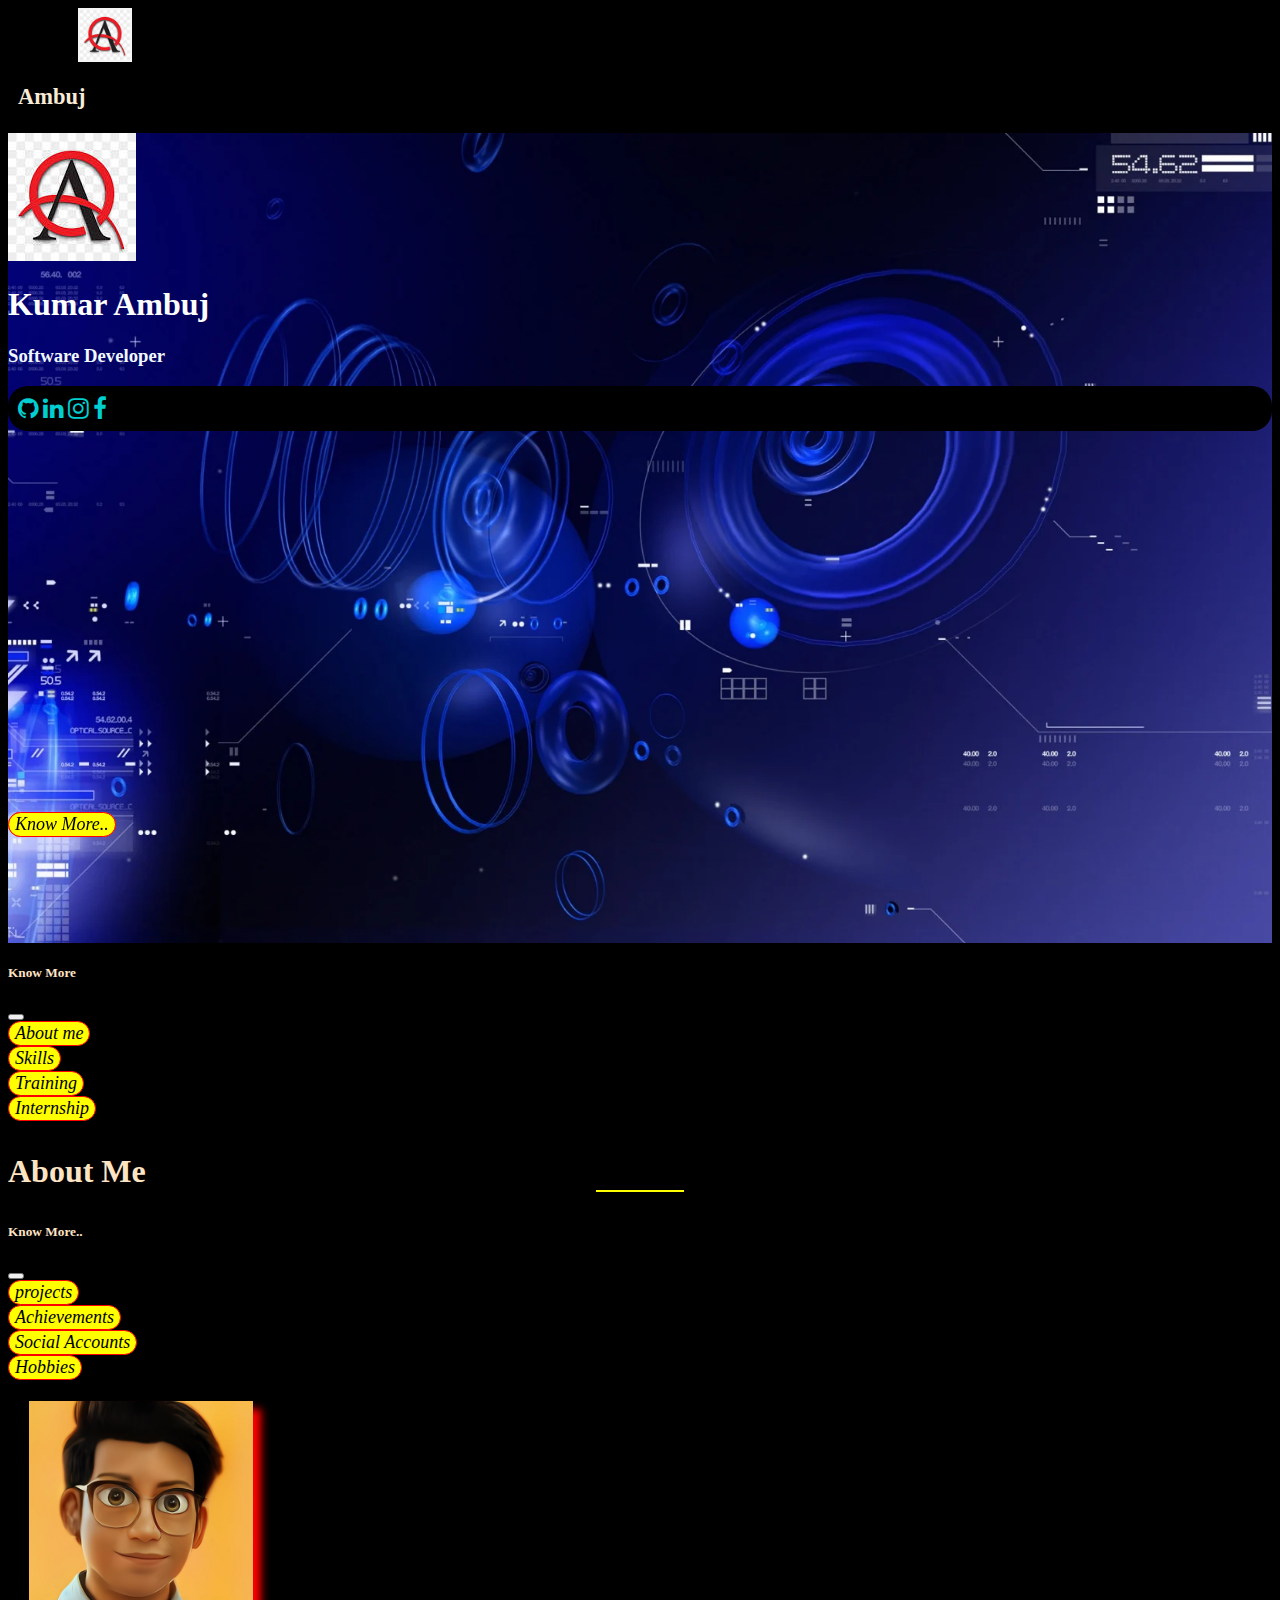
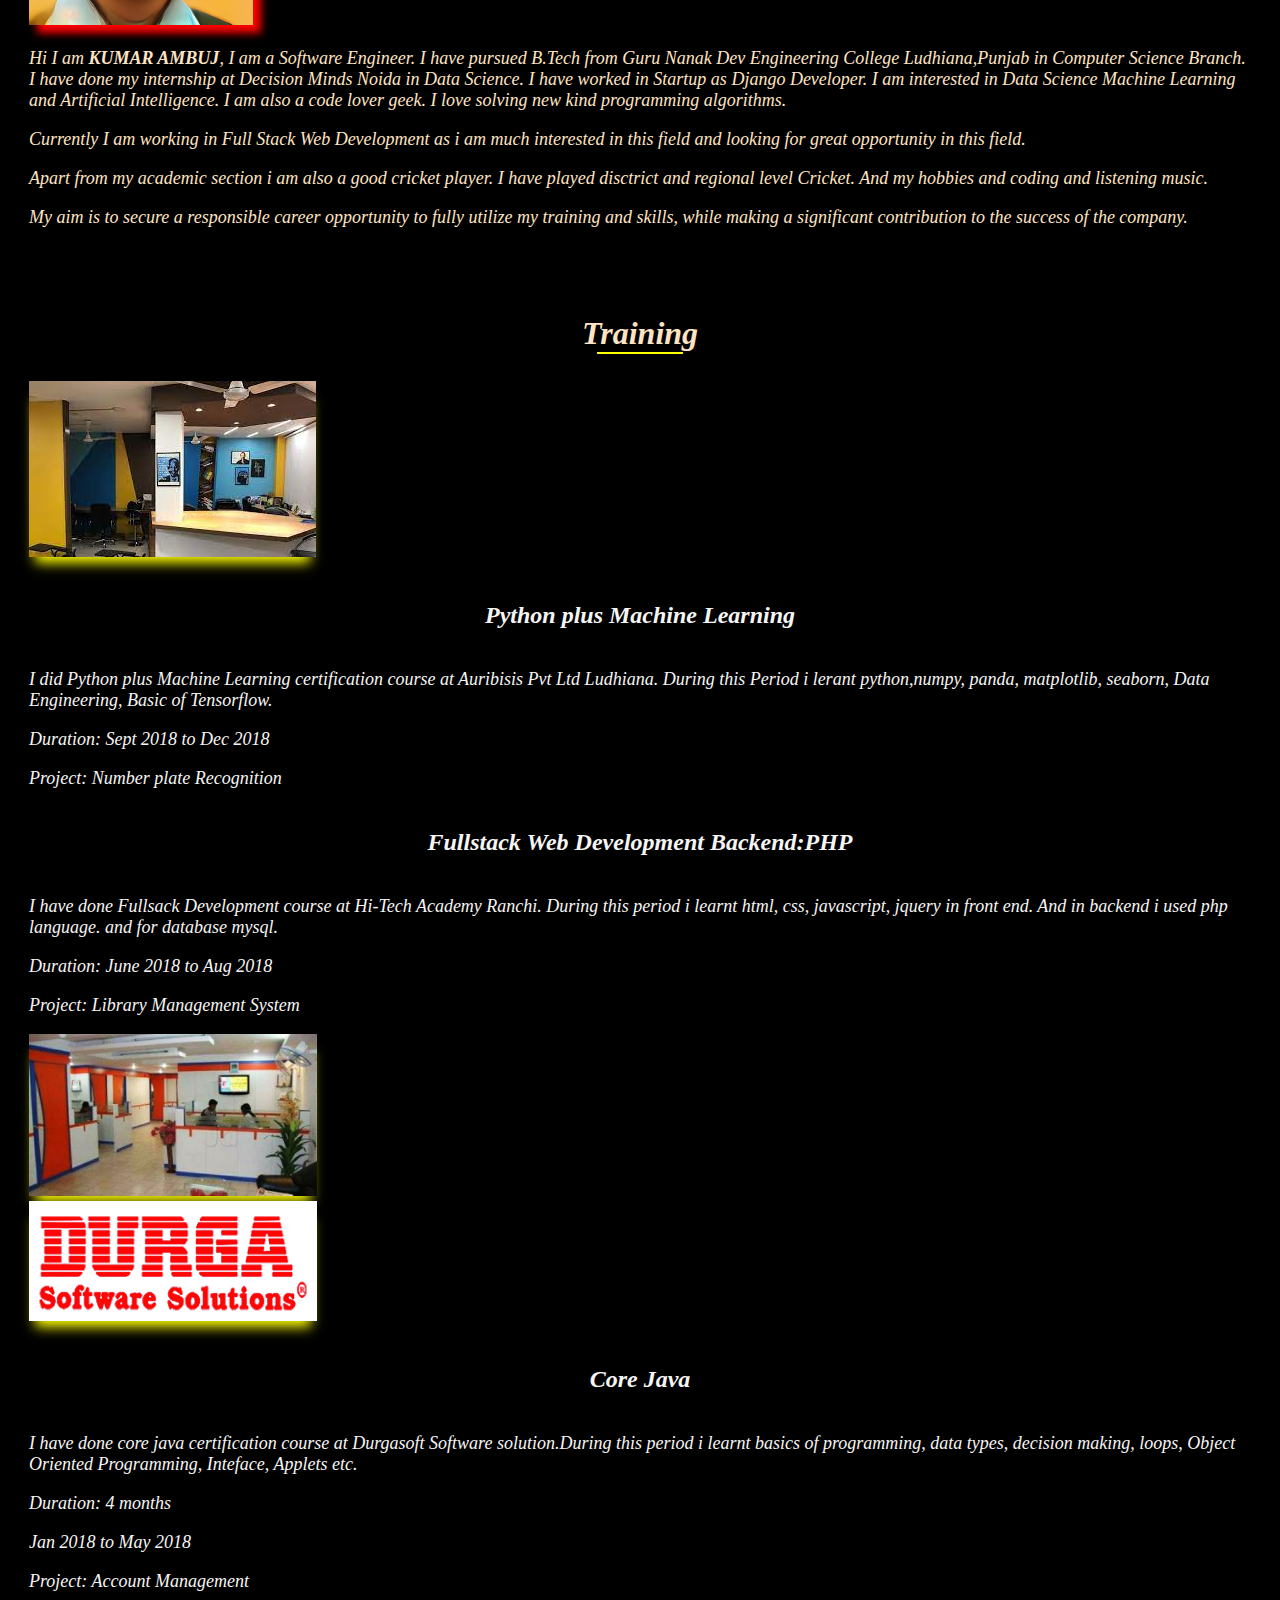
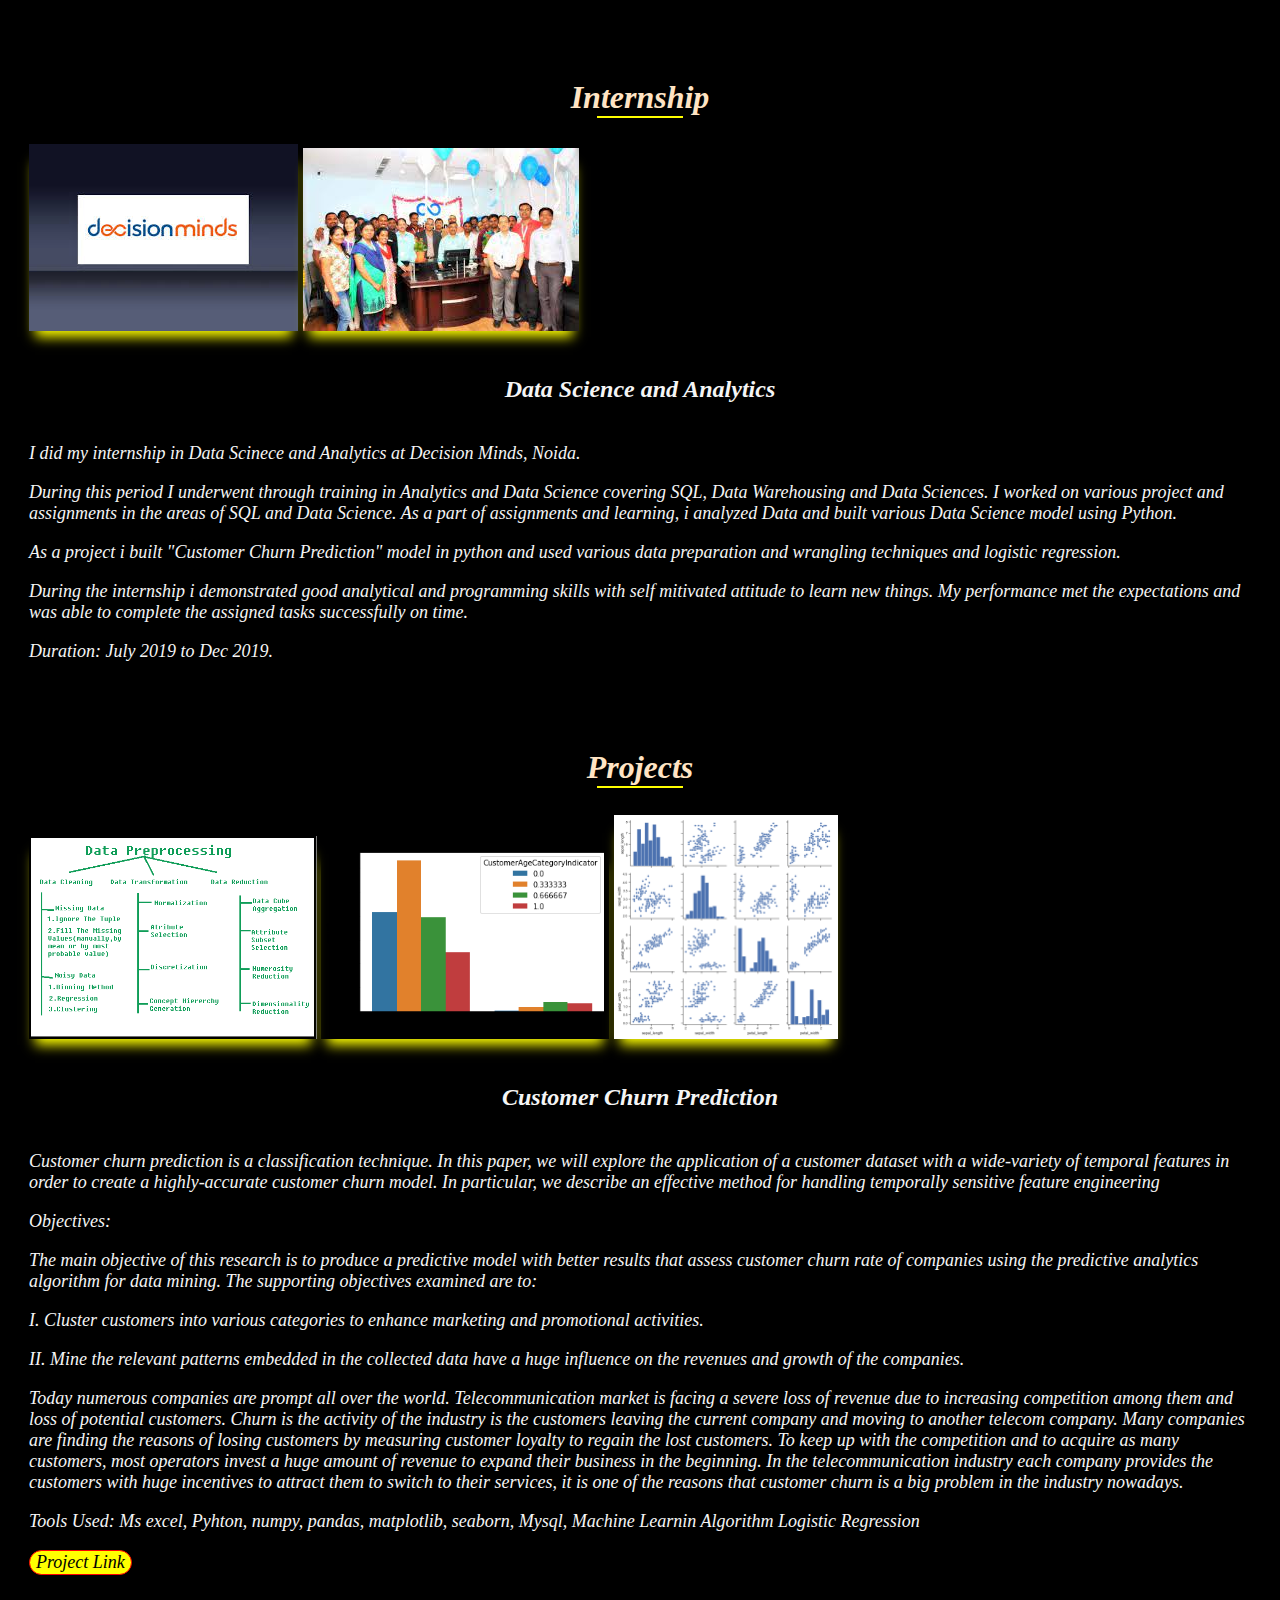
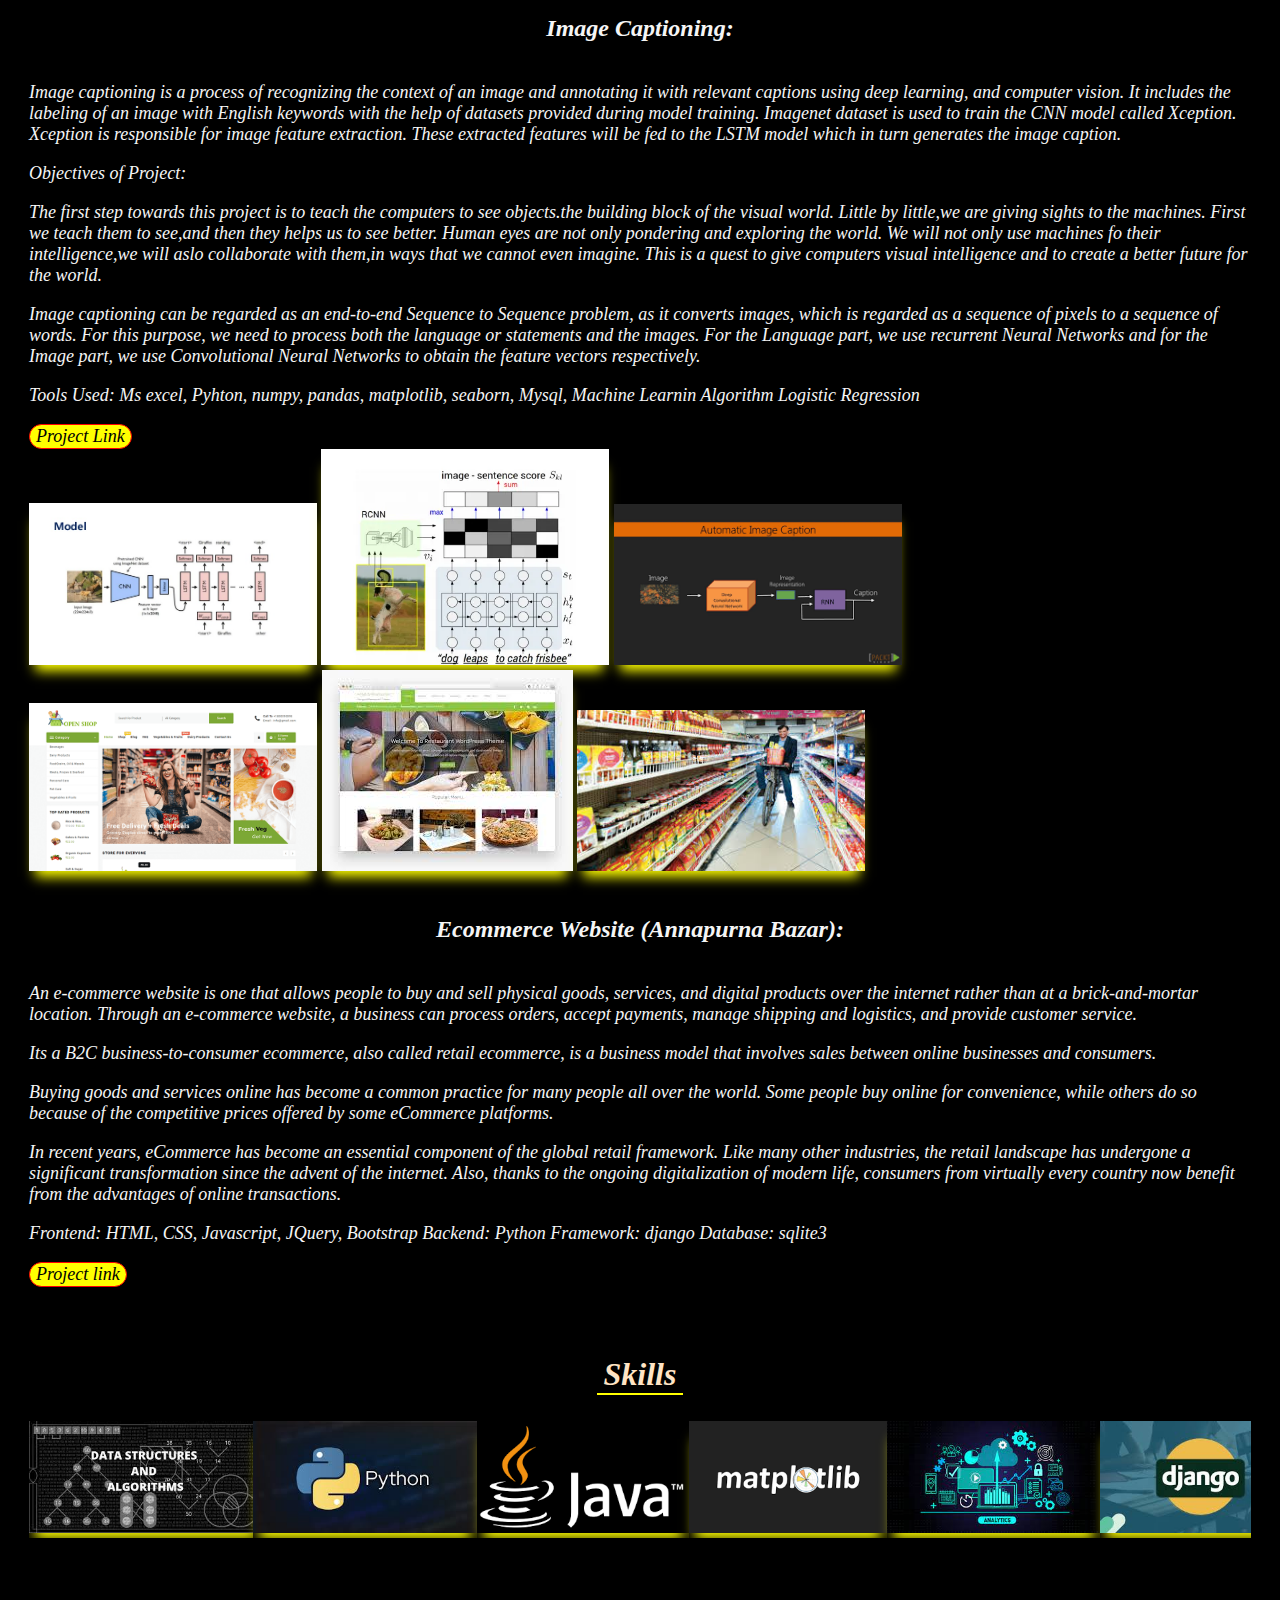
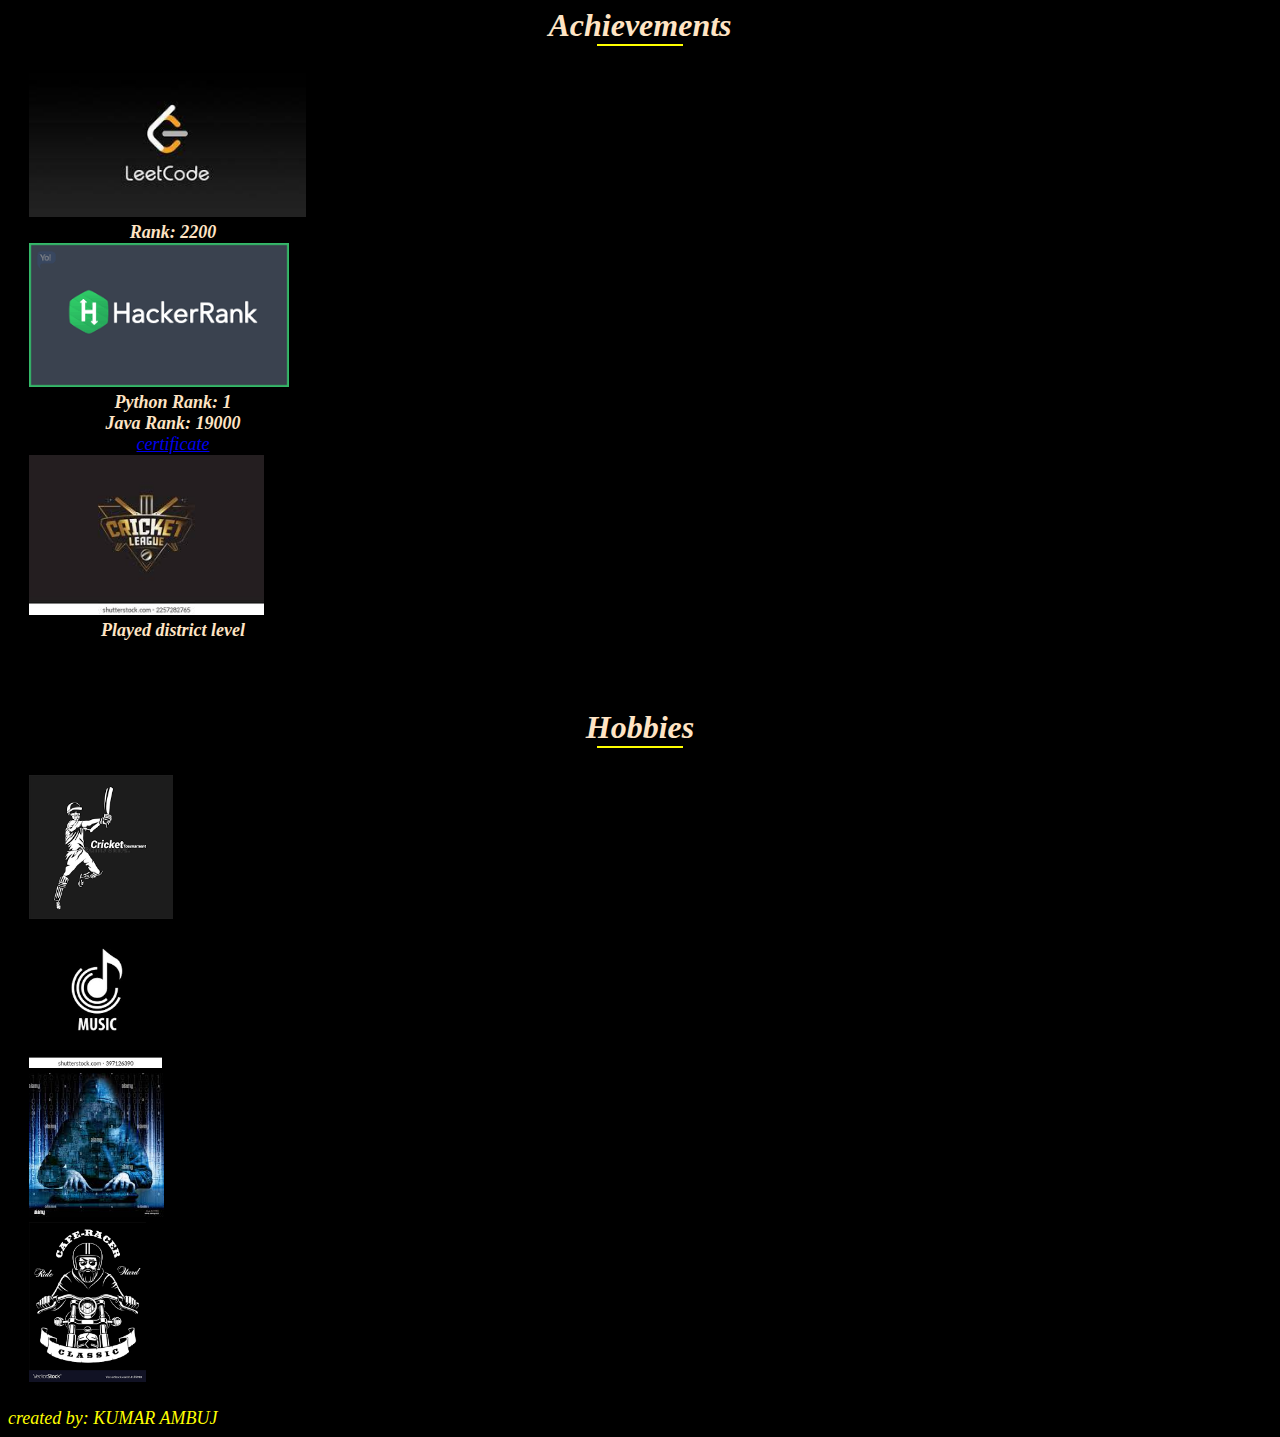
<file: index.html>
<!DOCTYPE html>
<html>
<head>
  <title>Kumar Ambuj</title>
    <link href="https://cdn.jsdelivr.net/npm/bootstrap@5.0.2/dist/css/bootstrap.min.css" rel="stylesheet" integrity="sha384-EVSTQN3/azprG1Anm3QDgpJLIm9Nao0Yz1ztcQTwFspd3yD65VohhpuuCOmLASjC" crossorigin="anonymous">

<link rel="stylesheet" href="https://cdnjs.cloudflare.com/ajax/libs/font-awesome/4.7.0/css/font-awesome.min.css">
<link rel="stylesheet" href="mystyle.css">
</head>
<body>
    <div class="nabaarr">
    <nav class="navbar navbar-expand-lg navbar-dark bg-dark d-flex justify-content-start">
        <div class="logo ">
             <img src="logo.jpg">
        </div>
        <div class="logo-name">
            <h3>Ambuj</h3>
        </div>
    </nav>
    </div>


<div class="bg-image d-flex justify-content-center align-items-center" style="background-image: url('w2QjqT.webp'); height: 90vh; background-size:cover; background-repeat: no-repeat; ">
             <div>
                <div class="text-center">
                    <img src="logo.jpg" class="rounded-circle" alt="...">
                  </div>
                  <h1 style="color:white">Kumar Ambuj</h1>
                  <h3 style="color:aliceblue">Software Developer</h3>
                  <div class="d-flex justify-content-around icon-section" id="social-accounts">
                  <a href="https://github.com/KumarAmbuj" target="_blank"><i class="fa fa-github icon"></i></a>
                  <a href="https://www.linkedin.com/in/kumarambuj002/" target="_blank"><i class="fa fa-linkedin icon"></i></a>
                  <a href=""><i class="fa fa-instagram icon"></i></a>
                  <a href=""><i class="fa fa-facebook icon"></i></a>
                </div>
             </div>
</div>
<section class="about mt-2">
    <div class=" d-flex justify-content-around flex-wrap">
        <div>
            
              <button class="btn btn-primary know-more button-section" type="button" data-bs-toggle="offcanvas" data-bs-target="#offcanvasExample" aria-controls="offcanvasExample">
                Know More..
              </button>
              
              <div class="offcanvas offcanvas-start bg-color" tabindex="-1" id="offcanvasExample" aria-labelledby="offcanvasExampleLabel">
                <div class="offcanvas-header">
                  <h5 class="offcanvas-title" id="offcanvasExampleLabel" >Know More</h5>
                  <button type="button" class="btn-close text-reset" data-bs-dismiss="offcanvas" aria-label="Close"></button>
                </div>
                <div class="offcanvas-body">
                   <div class="d-flex flex-column justify-content-center align-items-center ">
                       <div>
                         <a href="#abouttttmee">
                         <button type="button" class="btn btn-primary btn-lg m-2 button-section">About me</button>
                          </a>
                        </div>
                       
                       <div>
                        <a href="#skills">
                        <button type="button" class="btn btn-primary btn-lg m-2 button-section">Skills</button>
                         </a>
                       </div>
                       <div>
                        <a href="#trainings">
                        <button type="button" class="btn btn-primary btn-lg m-2 button-section">Training</button>
                        </a>
                       </div>

                       <div>
                        <a href="#internships">
                          <button type="button" class="btn btn-primary btn-lg m-2 button-section">Internship</button>
                          </a>

                       </div>
                       

                   </div>
                </div>
              </div>
        </div>
        <div class="mt-3">
            <h2><p class="heading-text" >About Me</p></h2>
        </div>

        <div>
            <button class="btn btn-primary know-more button-section" type="button" data-bs-toggle="offcanvas" data-bs-target="#offcanvasRight" aria-controls="offcanvasRight">Know More..</button>

               <div class="offcanvas offcanvas-end bg-color" tabindex="-1" id="offcanvasRight" aria-labelledby="offcanvasRightLabel">
                 <div class="offcanvas-header">
                   <h5 id="offcanvasRightLabel" >Know More..</h5>
                   <button type="button" class="btn-close text-reset" data-bs-dismiss="offcanvas" aria-label="Close"></button>
                 </div>
                 <div class="offcanvas-body">
                  <div class="offcanvas-body">
                    <div class="d-flex flex-column justify-content-center align-items-center ">
                        <div>
                          <a href="#projects">
                            <button type="button" class="btn btn-primary btn-lg m-2 button-section">projects</button>
                            </a>
 
                        </div>
                        <div>
                          <a href="#achievements">
                            <button type="button" class="btn btn-primary btn-lg m-2 button-section">Achievements</button>
                            </a>
  
                         </div>
 
                         <div>
                          <a href="#social-accounts">
                            <button type="button" class="btn btn-primary btn-lg m-2 button-section">Social Accounts</button>
                            </a>
  
                         </div>
                        <div>
                          <a href="#hobbies">
                            <button type="button" class="btn btn-primary btn-lg m-2 button-section">Hobbies</button>
                            </a>
 
                        </div>
 
                    </div>
                 </div>
               </div>
        </div>
    </div>

</section>


<section id="abouttttmee" class="m-2 mt-4">
  <div class="aboutme container mt-2" >
    <div class="card mb-3 bg-color project-hover">
      <div class="row g-0">
        <div class="col-md-4 col-lg-3 col-sm-11 col-11 d-flex justify-content-center align-items-center flex-wrap training-img p-0">
          <img src="mypic.jpg" class="img-fluid rounded p-0" alt="...">
        </div>
        <div class="col-md-8 col-lg-9 col-sm-11 col-11">
          <div class="card-body p-2 p-lg-4">
    <div>
      <p>Hi I am <span style="font-weight: 800;">KUMAR AMBUJ</span>, I am a Software Engineer. I have pursued B.Tech from Guru Nanak Dev Engineering College Ludhiana,Punjab in Computer Science Branch. I have done my internship at Decision Minds Noida in Data Science. I have worked in Startup as Django Developer. I am interested in Data Science Machine Learning and Artificial Intelligence. I am also a code lover geek. I love solving new kind programming algorithms. </p>   
      <p>Currently I am working in Full Stack Web Development as i am much interested in this field and looking for great opportunity in this field.</p>
      <p>Apart from my academic section i am also a good cricket player. I have played disctrict and regional level Cricket. And my hobbies and coding and listening music. </p>
      <p>My aim is to secure a responsible career opportunity to fully utilize my training and skills, while making a significant contribution to the success of the company.</p>
    </div>
    </div>
    </div>
    </div>
    </div>
    
    
  </div>
</section>

<!--
<section id="abouttttmee m-2 mt-4 ">
  <div class="aboutme container mt-2 ">
    <div class="container aboutme-img  mt-1 p-2 d-flex justify-content-center align-items-center">
      <img src="java.png">
    </div>
    <div>
      <p>Hi I am <span style="font-weight: 800;">KUMAR AMBUJ</span>, I am a Software Engineer. I have pursued B.Tech from Guru Nanak Dev Engineering College Ludhiana,Punjab in Computer Science Branch. I have done my internship at Decision Minds Noida in Data Science. I have worked in Startup as Django Developer. I am interested in Data Science Machine Learning and Artificial Intelligence. I am also a code lover geek. I love solving new kind programming algorithms. </p>   
      <p>Currently I am working in Full Stack Web Development as i am much interested in this field and looking for great opportunity in this field.</p>
      <p>Apart from my academic section i am also a good cricket player. I have played disctrict and regional level Cricket. And my hobbies and coding and listening music. </p>
      <p>My aim is to secure a responsible career opportunity to fully utilize my training and skills, while making a significant contribution to the success of the company.</p>
    </div>
    
  </div>
</section>
-->



<section id="trainings">
  <div class="container training mt-3">
    <div class="heading">
      <h2 style="text-align: center; color:bisque;" class="heading-text mb-2" > 
          Training
      </h2>
    </div>

    <div class="card mb-3 bg-color project-hover">
      <div class="row g-0">
        <div class="col-md-4 col-lg-3 col-sm-11 col-11 d-flex justify-content-center align-items-center flex-wrap training-img p-0">
          <img src="auribisis.jpg" class="img-fluid rounded p-0" alt="...">
        </div>
        <div class="col-md-8 col-lg-9 col-sm-11 col-11">
          <div class="card-body p-2 p-lg-4">
            <h5 class="card-title p-3" style="color:whitesmoke; text-align: center; font-weight: 700; font-size:x-large;">Python plus Machine Learning</h5>
            <p class="card-text" style="color:whitesmoke;">I did Python plus Machine Learning certification course at Auribisis Pvt Ltd Ludhiana. During this Period i lerant python,numpy, panda, matplotlib, seaborn,  Data Engineering, Basic of Tensorflow.</p>
            <p class="card-text" style="color:whitesmoke;">Duration: Sept 2018 to Dec 2018</p>
            <p class="card-text" style="color:whitesmoke;">Project: Number plate Recognition</p>
          </div>
        </div>
      </div>
    </div>
    
    <div class="card mb-3 bg-color project-hover">
      <div class="row g-0">
        
        <div class="col-md-8 col-lg-9 col-sm-6 col-11">
          <div class="card-body">
            <h5 class="card-title p-3" style="color:whitesmoke; text-align: center; font-weight: 700; font-size:x-large;">Fullstack Web Development Backend:PHP</h5>
            <p class="card-text" style="color:whitesmoke;">I have done Fullsack Development course at Hi-Tech Academy Ranchi. During this period i learnt html, css, javascript, jquery in front end. And in backend i used php language. and for database mysql.</p>
            <p class="card-text" style="color:whitesmoke;">Duration: June 2018 to Aug 2018</p>
            <p class="card-text" style="color:whitesmoke;">Project: Library Management System</p>
          </div>
        </div>
        <div class="col-md-4 col-lg-3 col-sm-6 col-11 d-flex justify-content-center align-items-center training-img p-0">
          <img src="hitech.jpg" class="img-fluid rounded p-2 " alt="...">
        </div>
      </div>
    </div>

    <div class="card mb-3 bg-color project-hover">
      <div class="row g-0">
        <div class="col-md-4 col-lg-3 col-sm-6 col-11 d-flex align-self-center training-img p-0">
          <img src="durgasoft1.png" class="img-fluid rounded-start taining-img p-3" alt="...">
        </div>
        <div class="col-md-8 col-lg-9 col-sm-6 col-11">
          <div class="card-body">
            <h5 class="card-title p-3" style="color:whitesmoke; text-align: center; font-weight: 700; font-size:x-large;">Core Java</h5>
            <p class="card-text trainig-text" style="color:whitesmoke;">I have done core java certification course at Durgasoft Software solution.During this period i learnt basics of programming, data types, decision making, loops, Object Oriented Programming, Inteface, Applets etc.</p>
            <p class="card-text trainig-text" style="color:whitesmoke;">Duration: 4 months</p>
            <p class="card-text trainig-text" style="color:whitesmoke;">Jan 2018 to May 2018</p>
            <p class="card-text trainig-text" style="color:whitesmoke;">Project: Account Management</p>
            
          </div>
        </div>
      </div>
    </div>


    

  </div>
  
</section>

<section id="internships">
   <div class="container mt-3 internship">
    <div>
      <h2 style="text-align: center;" class="heading-text"> 
          Internship
      </h2>
    </div>

    <div class="card mb-3 bg-color ">
      <div class="row g-0">
        <div class="col-md-4 col-lg-3 col-sm-6 col-11 training-img p-0">
          <img src="decisionmind.jpg" class="img-fluid rounded-start p-1 internship-img mb-2" alt="...">
          <img src="decisionminds1.jpg" class="img-fluid rounded-start p-1 internship-img" alt="...">
        </div>
        <div class="col-md-8 col-lg-9 col-sm-6 col-11">
          <div class="card-body">
            <h5 class="card-title p-3" style="color:whitesmoke; text-align: center; font-weight: 700; font-size:x-large;">Data Science and Analytics</h5>
            <p class="card-text" style="color:whitesmoke;">I did my internship in Data Scinece and Analytics at Decision Minds, Noida.</p>
            <p class="card-text" style="color:whitesmoke;">During this period I underwent through training in Analytics and Data Science covering SQL, Data Warehousing and Data Sciences. I worked on various project and assignments in the areas of SQL and Data Science. As a part of assignments and learning, i analyzed Data and built various Data Science model using Python.</p>
            <p class="card-text" style="color:whitesmoke;">As a project i built "Customer Churn Prediction" model in python and used various data preparation and wrangling techniques and logistic regression.</p>
            <p class="card-text" style="color:whitesmoke;">During the internship i demonstrated good analytical and programming skills with self mitivated attitude to learn new things. My performance met the expectations and was able to complete the assigned tasks successfully on time.</p>
            <p class="card-text" style="color:whitesmoke;">Duration: July 2019 to Dec 2019.</p>
          </div>
        </div>
      </div>
    </div>

   </div>
</section>

<section id="projects">
  <div class="container project mt-3">
    <div>
      <h2 style="text-align: center;" class="heading-text"> 
          Projects
      </h2>
    </div>

    <div class="card mb-3 bg-color project-hover">
      <div class="row g-0">
        <div class="col-md-4 col-lg-3 col-sm-6 col-11 d-flex justify-content-center align-items-center flex-column">
          <img src="Data-Preprocessing.png" class="img-fluid rounded-start p-2 internship-img mb-2" alt="...">
          <img src="countplot.png" class="img-fluid rounded-start p-1 internship-img mb-2" alt="...">
          <img src="seaborn-pairplot-1.png" class="img-fluid rounded-start p-2 internship-img mb-2" alt="...">
          
        </div>
        <div class="col-md-8 col-lg-9 col-sm-6 col-11">
          <div class="card-body">
            <h5 class="card-title p-3" style="color:whitesmoke; text-align: center; font-weight: 700; font-size:x-large;">Customer Churn Prediction</h5>
            <p class="card-text" style="color:whitesmoke;">Customer churn prediction is a classification technique. In this paper, we will explore the application of a 
              customer dataset with a wide-variety of temporal features in order to create a highly-accurate customer 
              churn model. In particular, we describe an effective method for handling temporally sensitive feature 
              engineering</p>
            <p class="card-text" style="color:whitesmoke;">Objectives:</p>
            <p class="card-text" style="color:whitesmoke;">The main objective of this research is to produce a predictive model with better results that assess customer 
              churn rate of companies using the predictive analytics algorithm for data mining. The supporting objectives 
              examined are to:</p>
            <p class="card-text" style="color:whitesmoke;">I. Cluster customers into various categories to enhance marketing and promotional activities.</p>
            <p class="card-text" style="color:whitesmoke;">II. Mine the relevant patterns embedded in the collected data have a huge influence on the revenues 
              and growth of the companies.</p>
            <p class="card-text" style="color:whitesmoke;">Today numerous companies are prompt all over the world. Telecommunication market is facing a severe 
              loss of revenue due to increasing competition among them and loss of potential customers. Churn is the 
              activity of the industry is the customers leaving the current company and moving to another telecom 
              company. Many companies are finding the reasons of losing customers by measuring customer loyalty to 
              regain the lost customers. To keep up with the competition and to acquire as many customers, most 
              operators invest a huge amount of revenue to expand their business in the beginning. In the
              telecommunication industry each company provides the customers with huge incentives to attract them to
              switch to their services, it is one of the reasons that customer churn is a big problem in the industry 
              nowadays.</p>
            <p class="card-text" style="color:whitesmoke;">Tools Used: Ms excel, Pyhton, numpy, pandas, matplotlib, seaborn, Mysql, Machine Learnin Algorithm Logistic Regression</p>
            <a href="https://github.com/KumarAmbuj/customer-churn-prediction" target="_blank"><button type="button" class="btn btn-primary btn-sm m-2 button-section">Project Link</button></a>
          </div>
        </div>
      </div>
    </div>



    <div class="card mb-3 bg-color project-hover">
      <div class="row g-0">
        
        <div class="col-md-8 col-lg-9 col-sm-6 col-11">
          <div class="card-body">
            <h5 class="card-title p-3" style="color:whitesmoke; text-align: center; font-weight: 700; font-size:x-large;">Image Captioning:</h5>
            <p class="card-text" style="color:whitesmoke;">Image captioning is a process of recognizing the context of an image and annotating it with relevant captions using deep learning, and computer vision. It includes the labeling of an image with English keywords with the help of datasets provided during model training. Imagenet dataset is used to train the CNN model called Xception. Xception is responsible for image feature extraction. These extracted features will be fed to the LSTM model which in turn generates the image caption.</p>
            <p class="card-text" style="color:whitesmoke;">Objectives of Project:</p>
            <p class="card-text" style="color:whitesmoke;">The first step towards this project is to teach the computers to see objects.the building block of the visual world.
               Little by little,we are giving sights to the machines. First we teach them to see,and then they helps us to see better.
               Human eyes are not only pondering and exploring the world.
               We will not only use machines fo their intelligence,we will aslo collaborate with them,in ways that we cannot even imagine.
               This is a quest to give computers visual intelligence and to create a better future for the world.
              </p>
            
            <p class="card-text" style="color:whitesmoke;">Image captioning can be regarded as an end-to-end Sequence to Sequence problem, as it converts images, which is regarded as a sequence of pixels to a sequence of words. For this purpose, we need to process both the language or statements and the images. For the Language part, we use recurrent Neural Networks and for the Image part, we use Convolutional Neural Networks to obtain the feature vectors respectively.</p>
            <p class="card-text" style="color:whitesmoke;">Tools Used: Ms excel, Pyhton, numpy, pandas, matplotlib, seaborn, Mysql, Machine Learnin Algorithm Logistic Regression</p>
            <a href="https://github.com/KumarAmbuj" target="_blank"><button type="button" class="btn btn-primary btn-sm m-2 button-section">Project Link</button></a>
          </div>
        </div>
        <div class="col-md-4 col-lg-3 col-sm-6 col-11 d-flex justify-content-center align-items-center flex-column">
          <img src="imagecaptioning1.png" class="img-fluid rounded-start p-1 internship-img mb-2" alt="...">
          <img src="imagecaptioining2.webp" class="img-fluid rounded-start p-1 internship-img mb-2" alt="...">
          <img src="imagecaptioning3.png" class="img-fluid rounded-start mt-4 p-2 internship-img mb-2" alt="...">
          
        </div>
      </div>
    </div>


    <div class="card mb-3 bg-color project-hover">
      <div class="row g-0">
        <div class="col-md-4 col-lg-3 col-sm-6 col-11 d-flex justify-content-center align-items-center flex-column">
          <img src="annapurnabazar1.webp" class="img-fluid rounded-start p-2 internship-img mb-2" alt="...">
          <img src="anaapurnabazar1.jpg" class="img-fluid rounded-start p-1 internship-img mb-2" alt="...">
          <img src="annapurnabazar2.jpg" class="img-fluid rounded-start p-3 internship-img mb-2" alt="...">
          
        </div>
        <div class="col-md-8 col-lg-9 col-sm-6 col-11">
          <div class="card-body">
            <h5 class="card-title p-3" style="color:whitesmoke; text-align: center; font-weight: 700; font-size:x-large;">Ecommerce Website (Annapurna Bazar):</h5>
            <p class="card-text" style="color:whitesmoke;">An e-commerce website is one that allows people to buy and sell physical goods, services, and digital products over the internet rather than at a brick-and-mortar location. Through an e-commerce website, a business can process orders, accept payments, manage shipping and logistics, and provide customer service.</p>
            <p class="card-text" style="color:whitesmoke;">Its a B2C business-to-consumer ecommerce, also called retail ecommerce, is a business model that involves sales between online businesses and consumers.</p>
            
            <p class="card-text" style="color:whitesmoke;">Buying goods and services online has become a common practice for many people all over the world. Some people buy online for convenience, while others do so because of the competitive prices offered by some eCommerce platforms.</p>
            <p class="card-text" style="color:whitesmoke;">In recent years, eCommerce has become an essential component of the global retail framework. Like many other industries, the retail landscape has undergone a significant transformation since the advent of the internet. Also, thanks to the ongoing digitalization of modern life, consumers from virtually every country now benefit from the advantages of online transactions.</p>
            <p class="card-text" style="color:whitesmoke;">Frontend: HTML, CSS, Javascript, JQuery, Bootstrap  Backend: Python Framework: django Database: sqlite3</p>
            
            
            <a href="https://github.com/KumarAmbuj/ecommerce-website" target="_blank"><button type="button" class="btn btn-primary btn-sm m-2 button-section">Project link</button></a>
          </div>
        </div>
      </div>
    </div>


  </div>

</section>


<section id="skills">
  <div class="container skill mt-5 p-4">
    <div style="text-align: center;">
        <h2 class="heading-text">Skills</h2>
    </div>
    
    <div class="row mt-2 p-2  skilldiv">
      
      
        <div class="card p-2 item m-1 bg-color" style="width: 14rem;">
          <img src="dsa1.jpg" class="card-img-top rounded-2 boxshadow" style="height:7rem;">
          <div class="card-body">
            
          </div>
        </div>
      

      
        <div class="card p-2 item m-1 bg-color" style="width: 14rem;">
          <img src="pyhthon.jpg" class="card-img-top boxshadow" alt="..." style="height:7rem;">
          <div class="card-body">
            
          </div>
        </div>
      

      
        <div class="card p-2 item m-1 bg-color" style="width: 14rem;">
          <img src="java.png" class="card-img-top boxshadow" alt="..." style="height:7rem;">
          <div class="card-body">
            
          </div>
        </div>
      

      
        <div class="card p-2 item m-1 bg-color" style="width: 14rem;">
          <img src="matplotlib.png" class="card-img-top boxshadow"  alt="..." style="height:7rem;">
          <div class="card-body">
            
          </div>
        </div>
      

      
        <div class="card p-2 item m-1 bg-color" style="width: 14rem;">
          <img src="analytics.jpg" class="card-img-top boxshadow" alt="..." style="height:7rem;">
          <div class="card-body">
            
          </div>
        </div>
      

     
        <div class="card p-2 item m-1 bg-color" style="width: 14rem;">
          <img src="django.jpg" class="card-img-top boxshadow" alt="..." style="height:7rem;">
          <div class="card-body">
            
          </div>
        </div>
      

      
        <div class="card p-2 item m-1 bg-color" style="width: 14rem;">
          <img src="mysql.png" class="card-img-top boxshadow" alt="..." style="height:7rem;">
          <div class="card-body">
            
          </div>
        </div>
      

     
        <div class="card p-2 item m-1 bg-color" style="width: 14rem;">
          <img src="php.jpg" class="card-img-top boxshadow" alt="..." style="height:7rem;">
          <div class="card-body">
            
          </div>
        </div>
      

      
        <div class="card p-2 item m-1 bg-color" style="width: 14rem;">
          <img src="html.jpg" class="card-img-top boxshadow" alt="..." style="height:7rem;">
          <div class="card-body">
           
          </div>
        </div>
      

      
        <div class="card p-2 item m-1 bg-color" style="width: 14rem;">
          <img src="css.png" class="card-img-top boxshadow" alt="..." style="height:7rem;">
          <div class="card-body">
            
          </div>
        </div>
      

      
        <div class="card p-2 item m-1 bg-color" style="width: 14rem;">
          <img src="javascript.png" class="card-img-top boxshadow" alt="..." style="height:7rem;">
          <div class="card-body">
            
          </div>
        </div>
      </div>
      


    
 </div>
</section>


<section id="achievements">
  <div class="container mt-3 achievement">
    <div>
      <h2 style="text-align: center;" class="heading-text"> 
          Achievements
      </h2>
    </div>

    <div class="row d-flex justify-content-center flex-wrap">
      <div class="col-lg-4 col-md-6 col-sm-6 col-11 bg-color">
        <div class="card p-3 bg-color" style="width: 18rem;">
          <a href="https://leetcode.com/kumarambuj/" target="_blank">
          <img src="leetcode.jpg" class="card-img-top" alt="..." style="height:9rem;">
        </a>
          <div class="card-body p-1">
            <div>
               <p style="text-align: center;"><b>Rank: 2200</b></p>
            </div>
          </div>
        </div>
      </div>

      <div class="col-lg-4 col-md-6 col-sm-6 col-11 ">
        <div class="card p-3 bg-color" style="width: 18rem;">
          <a href="https://www.hackerrank.com/kumarambuj1997?hr_r=1" target="_blank">
          <img src="hackerrank.png" class="card-img-top" alt="..." style="height:9rem;">
          </a>
          <div class="card-body p-1">
            <div>
              <p style="text-align: center;"><b>Python Rank: 1</b></p>
              <p style="text-align: center;"><b>Java Rank: 19000</b></p>
              <p style="text-align: center;"><a href="https://www.hackerrank.com/certificates/eddd026bd31b" target="_blank">certificate</a></p>
           </div>
          </div>
        </div>
      </div>

      <div class="col-lg-4 col-md-6 col-sm-6  col-11 ">
        <div class="card p-3 bg-color" style="width: 18rem;">
          <img src="cricket.jpg" class="card-img-top" alt="..." style="height:10rem;">
          <div class="card-body p-1">
            <div>
              <p style="text-align: center;"><b>Played district level</b></p>
              
           </div>
          </div>
        </div>
      </div>

    </div>
   
  </div>
</section>


<section id="hobbies">
  <div class="container mt-3 hobby">
    <div>
      <h2 style="text-align: center;" class="heading-text"> 
          Hobbies
      </h2>
    </div>

    <div class="row d-flex justify-content-center ">
      <div class="col-lg-3 col-md-4 col-sm-11 col-11 bg-color">
        <div class="card p-3 bg-color" style="width: 14rem;">
          
          <img src="cricket1.png" class="card-img-top" alt="..." style="height:9rem;">
        
          <div class="card-body p-1">
            
          </div>
        </div>
      </div>

      <div class="col-lg-3 col-md-4 col-sm-11 col-11 ">
        <div class="card p-3 bg-color" style="width: 14rem;">
          
          <img src="music.png" class="card-img-top" alt="..." style="height:9rem;">
         
          <div class="card-body p-1">
              
          </div>
        </div>
      </div>

      <div class="col-lg-3 col-md-4 col-sm-11 col-11 ">
        <div class="card p-3 bg-color" style="width: 14rem;">
          
          <img src="coding.jpg" class="card-img-top" alt="..." style="height:9rem;">
          
          <div class="card-body p-1">
              
          </div>
        </div>
      </div>

      <div class="col-lg-3 col-md-4 col-sm-11  col-11 ">
        <div class="card p-3 bg-color" style="width: 14rem;">
          <img src="riding.png" class="card-img-top" alt="..." style="height:10rem;">
          <div class="card-body p-1">
            
          </div>
        </div>
      </div>

    </div>
   
  </div>
</section>

<section id="footer">
  <nav class="navbar navbar-expand-lg footer mt-3">
    <div class="container-fluid d-flex justify-content-center">
      <div>
         created by: KUMAR AMBUJ
      </div>
      
    </div>
  </nav>
</section>


<script src="https://cdn.jsdelivr.net/npm/bootstrap@5.0.2/dist/js/bootstrap.bundle.min.js" integrity="sha384-MrcW6ZMFYlzcLA8Nl+NtUVF0sA7MsXsP1UyJoMp4YLEuNSfAP+JcXn/tWtIaxVXM" crossorigin="anonymous"></script>
<script src="https://cdn.jsdelivr.net/npm/@popperjs/core@2.9.2/dist/umd/popper.min.js" integrity="sha384-IQsoLXl5PILFhosVNubq5LC7Qb9DXgDA9i+tQ8Zj3iwWAwPtgFTxbJ8NT4GN1R8p" crossorigin="anonymous"></script>
<script src="https://cdn.jsdelivr.net/npm/bootstrap@5.0.2/dist/js/bootstrap.min.js" integrity="sha384-cVKIPhGWiC2Al4u+LWgxfKTRIcfu0JTxR+EQDz/bgldoEyl4H0zUF0QKbrJ0EcQF" crossorigin="anonymous"></script>
</body>
</html>
</file>
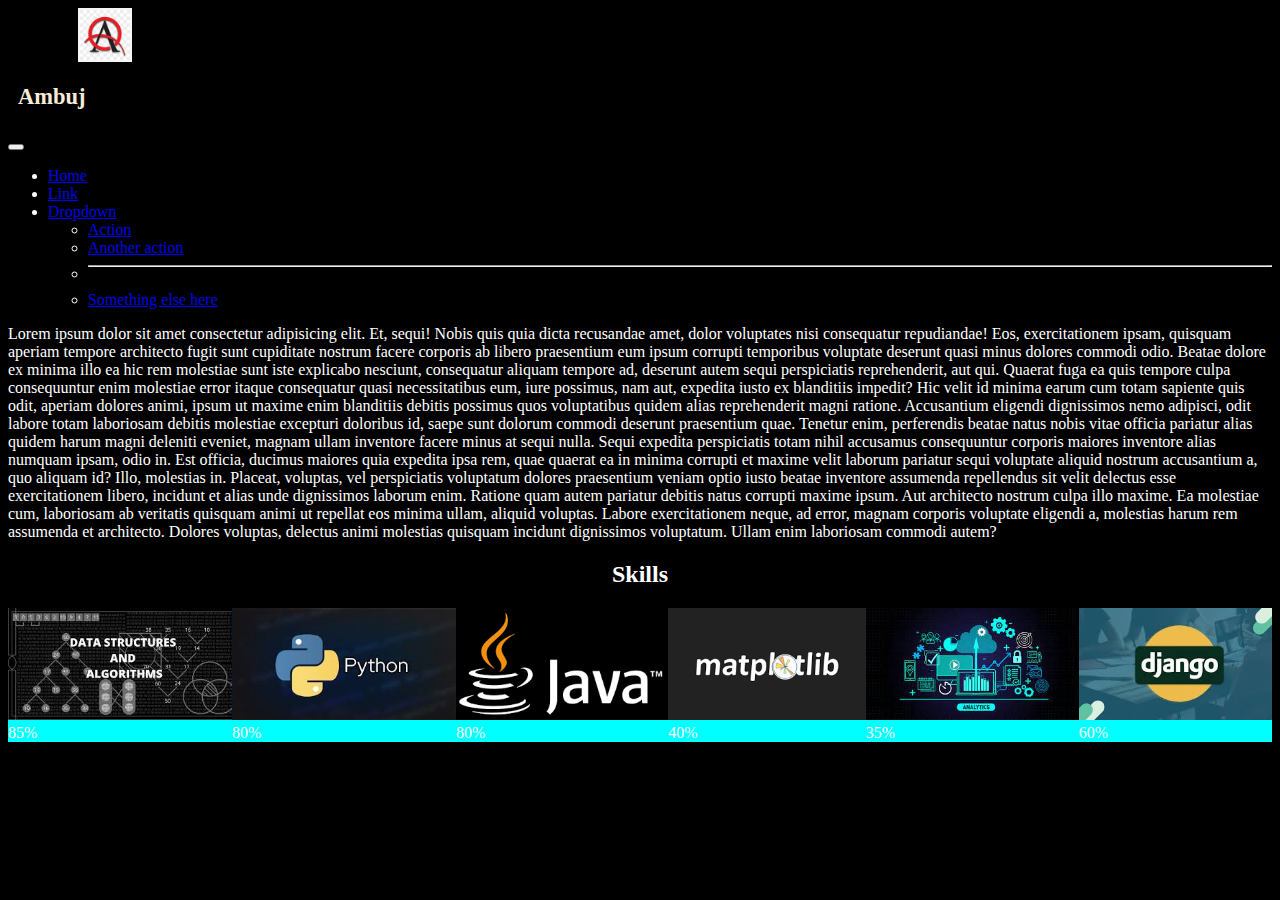
<file: self.html>
<!DOCTYPE html>
<html>
<head>
    <link href="https://cdn.jsdelivr.net/npm/bootstrap@5.0.2/dist/css/bootstrap.min.css" rel="stylesheet" integrity="sha384-EVSTQN3/azprG1Anm3QDgpJLIm9Nao0Yz1ztcQTwFspd3yD65VohhpuuCOmLASjC" crossorigin="anonymous">

<link href="https://cdn.jsdelivr.net/npm/bootstrap@5.0.2/dist/css/bootstrap.min.css" rel="stylesheet" integrity="sha384-EVSTQN3/azprG1Anm3QDgpJLIm9Nao0Yz1ztcQTwFspd3yD65VohhpuuCOmLASjC" crossorigin="anonymous">
<script src="https://cdn.jsdelivr.net/npm/bootstrap@5.0.2/dist/js/bootstrap.bundle.min.js" integrity="sha384-MrcW6ZMFYlzcLA8Nl+NtUVF0sA7MsXsP1UyJoMp4YLEuNSfAP+JcXn/tWtIaxVXM" crossorigin="anonymous"></script>
<script src="https://cdn.jsdelivr.net/npm/@popperjs/core@2.9.2/dist/umd/popper.min.js" integrity="sha384-IQsoLXl5PILFhosVNubq5LC7Qb9DXgDA9i+tQ8Zj3iwWAwPtgFTxbJ8NT4GN1R8p" crossorigin="anonymous"></script>
<script src="https://cdn.jsdelivr.net/npm/bootstrap@5.0.2/dist/js/bootstrap.min.js" integrity="sha384-cVKIPhGWiC2Al4u+LWgxfKTRIcfu0JTxR+EQDz/bgldoEyl4H0zUF0QKbrJ0EcQF" crossorigin="anonymous"></script>
<link rel="stylesheet" href="self.css">
</head>
<body>

  <nav class="navbar navbar-expand-lg navbar bg-light">
    <div class="container-fluid">
      <div class="logo ">
        <img src="logo.jpg">
      </div>
      <div class="logo-name">
       <h3>Ambuj</h3>
       </div>
      <button class="navbar-toggler" type="button" data-bs-toggle="collapse" data-bs-target="#navbarSupportedContent" aria-controls="navbarSupportedContent" aria-expanded="false" aria-label="Toggle navigation">
        <span class="navbar-toggler-icon"></span>
      </button>
      <div class="collapse navbar-collapse" id="navbarSupportedContent">
        <ul class="navbar-nav me-auto mb-2 mb-lg-0">
          <li class="nav-item">
            <a class="nav-link active" aria-current="page" href="#">Home</a>
          </li>
          <li class="nav-item">
            <a class="nav-link" href="#">Link</a>
          </li>
          <li class="nav-item dropdown">
            <a class="nav-link dropdown-toggle" href="#" id="navbarDropdown" role="button" data-bs-toggle="dropdown" aria-expanded="false">
              Dropdown
            </a>
            <ul class="dropdown-menu" aria-labelledby="navbarDropdown">
              <li><a class="dropdown-item" href="#">Action</a></li>
              <li><a class="dropdown-item" href="#">Another action</a></li>
              <li><hr class="dropdown-divider"></li>
              <li><a class="dropdown-item" href="#">Something else here</a></li>
            </ul>
          </li>
          
        </ul>
        
      </div>
    </div>
  </nav>


  <p>Lorem ipsum dolor sit amet consectetur adipisicing elit. Et, sequi! Nobis quis quia dicta recusandae amet, dolor voluptates nisi consequatur repudiandae! Eos, exercitationem ipsam, quisquam aperiam tempore architecto fugit sunt cupiditate nostrum facere corporis ab libero praesentium eum ipsum corrupti temporibus voluptate deserunt quasi minus dolores commodi odio. Beatae dolore ex minima illo ea hic rem molestiae sunt iste explicabo nesciunt, consequatur aliquam tempore ad, deserunt autem sequi perspiciatis reprehenderit, aut qui. Quaerat fuga ea quis tempore culpa consequuntur enim molestiae error itaque consequatur quasi necessitatibus eum, iure possimus, nam aut, expedita iusto ex blanditiis impedit? Hic velit id minima earum cum totam sapiente quis odit, aperiam dolores animi, ipsum ut maxime enim blanditiis debitis possimus quos voluptatibus quidem alias reprehenderit magni ratione. Accusantium eligendi dignissimos nemo adipisci, odit labore totam laboriosam debitis molestiae excepturi doloribus id, saepe sunt dolorum commodi deserunt praesentium quae. Tenetur enim, perferendis beatae natus nobis vitae officia pariatur alias quidem harum magni deleniti eveniet, magnam ullam inventore facere minus at sequi nulla. Sequi expedita perspiciatis totam nihil accusamus consequuntur corporis maiores inventore alias numquam ipsam, odio in. Est officia, ducimus maiores quia expedita ipsa rem, quae quaerat ea in minima corrupti et maxime velit laborum pariatur sequi voluptate aliquid nostrum accusantium a, quo aliquam id? Illo, molestias in. Placeat, voluptas, vel perspiciatis voluptatum dolores praesentium veniam optio iusto beatae inventore assumenda repellendus sit velit delectus esse exercitationem libero, incidunt et alias unde dignissimos laborum enim. Ratione quam autem pariatur debitis natus corrupti maxime ipsum. Aut architecto nostrum culpa illo maxime. Ea molestiae cum, laboriosam ab veritatis quisquam animi ut repellat eos minima ullam, aliquid voluptas. Labore exercitationem neque, ad error, magnam corporis voluptate eligendi a, molestias harum rem assumenda et architecto. Dolores voluptas, delectus animi molestias quisquam incidunt dignissimos voluptatum. Ullam enim laboriosam commodi autem?</p>










  <section id="skills">
    <div class="container skill mt-2 p-2">
      <div style="text-align: center;">
          <h2>Skills</h2>
      </div>
      
      <div class="row mt-2  skilldiv">
        
        
          <div class="card p-2 item" style="width: 14rem;">
            <img src="dsa1.jpg" class="card-img-top rounded-2" style="height:7rem;">
            <div class="card-body">
              <div class="progress">
                <div class="progress-bar" role="progressbar" style="width: 85%;" aria-valuenow="85" aria-valuemin="0" aria-valuemax="100">85%</div>
              </div>
            </div>
          </div>
        
  
        
          <div class="card p-2 item" style="width: 14rem;">
            <img src="pyhthon.jpg" class="card-img-top" alt="..." style="height:7rem;">
            <div class="card-body">
              <div class="progress">
                <div class="progress-bar" role="progressbar" style="width: 80%;" aria-valuenow="80" aria-valuemin="0" aria-valuemax="100">80%</div>
              </div>
            </div>
          </div>
        
  
        
          <div class="card p-2 item" style="width: 14rem;">
            <img src="java.png" class="card-img-top" alt="..." style="height:7rem;">
            <div class="card-body">
              <div class="progress">
                <div class="progress-bar" role="progressbar" style="width: 80%;" aria-valuenow="80" aria-valuemin="0" aria-valuemax="100">80%</div>
              </div>
            </div>
          </div>
        
  
        
          <div class="card p-2 item" style="width: 14rem;">
            <img src="matplotlib.png" class="card-img-top" alt="..." style="height:7rem;">
            <div class="card-body">
              <div class="progress">
                <div class="progress-bar" role="progressbar" style="width: 40%;" aria-valuenow="40" aria-valuemin="0" aria-valuemax="100">40%</div>
              </div>
            </div>
          </div>
        
  
        
          <div class="card p-2" style="width: 14rem;">
            <img src="analytics.jpg" class="card-img-top" alt="..." style="height:7rem;">
            <div class="card-body">
              <div class="progress">
                <div class="progress-bar" role="progressbar" style="width: 35%;" aria-valuenow="35" aria-valuemin="0" aria-valuemax="100">35%</div>
              </div>
            </div>
          </div>
        
  
       
          <div class="card p-2" style="width: 14rem;">
            <img src="django.jpg" class="card-img-top" alt="..." style="height:7rem;">
            <div class="card-body">
              <div class="progress">
                <div class="progress-bar" role="progressbar" style="width: 60%;" aria-valuenow="60" aria-valuemin="0" aria-valuemax="100">60%</div>
              </div>
            </div>
          </div>
        
  
        
          <div class="card p-2" style="width: 14rem;">
            <img src="mysql.png" class="card-img-top" alt="..." style="height:7rem;">
            <div class="card-body">
              <div class="progress">
                <div class="progress-bar" role="progressbar" style="width: 70%;" aria-valuenow="70" aria-valuemin="0" aria-valuemax="100">70%</div>
              </div>
            </div>
          </div>
        
  
       
          <div class="card p-2" style="width: 14rem;">
            <img src="php.jpg" class="card-img-top" alt="..." style="height:7rem;">
            <div class="card-body">
              <div class="progress">
                <div class="progress-bar" role="progressbar" style="width: 60%;" aria-valuenow="60" aria-valuemin="0" aria-valuemax="100">60%</div>
              </div>
            </div>
          </div>
        
  
        
          <div class="card p-2" style="width: 14rem;">
            <img src="html.jpg" class="card-img-top" alt="..." style="height:7rem;">
            <div class="card-body">
              <div class="progress">
                <div class="progress-bar" role="progressbar" style="width: 70%;" aria-valuenow="70" aria-valuemin="0" aria-valuemax="100">70%</div>
              </div>
            </div>
          </div>
        
  
        
          <div class="card p-2" style="width: 14rem;">
            <img src="css.png" class="card-img-top" alt="..." style="height:7rem;">
            <div class="card-body">
              <div class="progress">
                <div class="progress-bar" role="progressbar" style="width: 65%;" aria-valuenow="65" aria-valuemin="0" aria-valuemax="100">65%</div>
              </div>
            </div>
          </div>
        
  
        
          <div class="card p-2" style="width: 14rem;">
            <img src="javascript.png" class="card-img-top" alt="..." style="height:7rem;">
            <div class="card-body">
              <div class="progress">
                <div class="progress-bar" role="progressbar" style="width: 80%;" aria-valuenow="80" aria-valuemin="0" aria-valuemax="100">80%</div>
              </div>
            </div>
          </div>
        </div>
        
  
  
      
   </div>
  </section>
</body>
</html>
</file>
<file: mystyle.css>
* {
    scroll-behavior: auto;
  }
  
body{
    background-color: black;
    color:beige;
}
.logo{
    height:50px;
    width:50px;
    border: 2px solid whitesmoke;
    margin-left:70px;
}

.logo img{
    width:100%;
    height:100%;
    
}
.logo-name{
    margin-left: 10px;
    font-style: cursive;
    font-weight: 800;
    font-size: larger;

    color:antiquewhite;
}
.know-more{
    position:fixed;
    bottom:7%;
    z-index:2;
    
}

.background-img{
    height:20em;
    overflow: hidden;
    width:100%;
    margin-left:0%;
    margin-right: 0%;
    background-image: url("backgroundimage.jpg");
}

.background-img img{
    height:100%;
    width:100%;
}
.aboutme{
    padding:20px;
    border:1px solid black;
    border-radius: 20px;
    font-family: cursive;
    font-style: italic;
    font-size: large;
    
}
.aboutme:hover{
    
    border:1px solid yellow;
    box-shadow: 10px 5px 5px red;
    transform: scale(1.04) ;
    transition: 1s;
    
}
.skill{
    padding:20px;
    border:1px solid black;
    border-radius: 20px;
    font-family: cursive;
    font-style: italic;
    font-size: large;
   
}
.skill:hover{
    cursor:pointer;
    border:1px solid yellow;
    box-shadow: 10px 5px 5px red;
    transform: scale(1.04) ;
    transition: 1s;


}
.skill img:hover{
    transform: scale(1.04) rotateY(360deg);
    transition: 1.5s;
    border:2px solid red;
    border-radius: 20px;
    
}
.training{
    padding:20px;
    border:1px solid black;
    border-radius: 20px;
    font-family: cursive;
    font-style: italic;
    font-size: large;
    color:white;
    
}

.training-img img{
    max-width:18rem;
    max-height:14rem;
    box-shadow: 0 12px 12px -6px yellow;
    padding:0;

    
}
.internship-img{
    max-width:18rem;
    max-height:14rem;
    box-shadow: 0 12px 12px -6px yellow;
    padding:0;
}
.boxshadow{
    box-shadow: 0 12px 12px -6px yellow;
}
.taining-text{
    line-height: 5px;
}
.training:hover{
    
    border:1px solid yellow;
    box-shadow: 10px 5px 5px red;
    transform: scale(1.04) ;
    transition: 1s;
    
}

.internship{
    padding:20px;
    border:1px solid black;
    border-radius: 20px;
    font-family: cursive;
    font-style: italic;
    font-size: large;
}
.internship:hover{
    
    border:1px solid yellow;
    box-shadow: 10px 5px 5px red;
    transform: scale(1.04) ;
    transition: 1s;

}

.project{
    padding:20px;
    border:1px solid black;
    border-radius: 20px;
    font-family: cursive;
    font-style: italic;
    font-size: large;
}
.project:hover{
    
    border:1px solid yellow;
    box-shadow: 10px 5px 5px red;
    transform: scale(1.04) ;
    transition: 1s;
}
.project-hover:hover{
    transform: scale(1.02) ;
    transition: 1.02s;
}

.achievement{
    padding:20px;
    border:1px solid black;
    border-radius: 20px;
    font-family: cursive;
    font-style: italic;
    font-size: large;
    
}
.achievement:hover{
    
    border:1px solid yellow;
    box-shadow: 10px 5px 5px red;
    transform: scale(1.04) ;
    transition: 1s;

}
.achievement img:hover{
    transform: scale(1.04);
    transition: 1s;
    box-shadow: 10px 5px 5px yellow;
    border:2px solid red;
    border-radius: 20px;
}
.achievement p{
    margin:0;
}
.skilldiv{
    
    display:flex;
    flex-wrap: nowrap;
    overflow:auto;
  
  
}
.icon{
    font-weight: 200;
    font-size: x-large;
    color:darkturquoise;
}
.icon:hover{
    transform: scale(1.04) rotateY(360deg) ;
    color:cyan;

}
.aboutme{
    display:flex;
    
    flex-direction: row;
}
.aboutme-img{
    display:flex;
    align-items: center;
    justify-content: center;
}
.heading-text{
    font-family: URW Chancery L, cursive;
    font-size: xx-large;
    font-weight: 600;
    color:bisque;
}
.bg-color{
    background-color: black;
    color:bisque;
}

.hobby{
    padding:20px;
    border:1px solid black;
    border-radius: 20px;
    font-family: cursive;
    font-style: italic;
    font-size: large;
    
}
.hobby:hover{
    
    border:1px solid yellow;
    box-shadow: 10px 5px 5px red;
    transform: scale(1.04) ;
    transition: 1s;

}

.hobby img:hover{
    
        transform: scale(1.04);
        transition: 1s;
        box-shadow: 10px 5px 5px yellow;
        border:2px solid red;
        border-radius: 20px;
    }
.icon-section{
    padding:10px;
    background-color: black;
    border-radius: 20px;
}
.footer{
    background-color: black;
    color:yellow;
    font-family: cursive;
    font-style: italic;
    font-size: large;
    border-radius: 20px;
    
}
.button-section{
    background-color: yellow;
    color:black;
    border-radius: 20px;
    font-family: cursive;
    font-style: italic;
    font-size: large;
    border:1px solid red;
    transition: 1s;
}

.button-section:hover{
    background-color: yellow;
    color:black;
    box-shadow: 5px 5px 5px red;
    border:1px solid red;
}

.heading-text:after{
    content:"";
    display:block;
    height: 2px;
    width:7%;
    background-color: yellow;
    margin:0 auto;



}
.aboutme img{
    box-shadow: 8px 8px 8px red;
}
</file>
<file: self.css>
.skilldiv{
    background-color: aqua;
    display:flex;
    flex-wrap: nowrap;
    overflow:auto;
  
  
}

.logo{
    height:50px;
    width:50px;
    border: 2px solid whitesmoke;
    margin-left:70px;
}

.logo img{
    width:100%;
    height:100%;
    
}
.logo-name{
    margin-left: 10px;
    font-style: cursive;
    font-weight: 800;
    font-size: larger;

    color:antiquewhite;
}
.item{
    display:inline-block;
}
.navbar{
    position: sticky;
    top:1px;
}
body{
    background-color: black;
    color:white;
}
</file>
